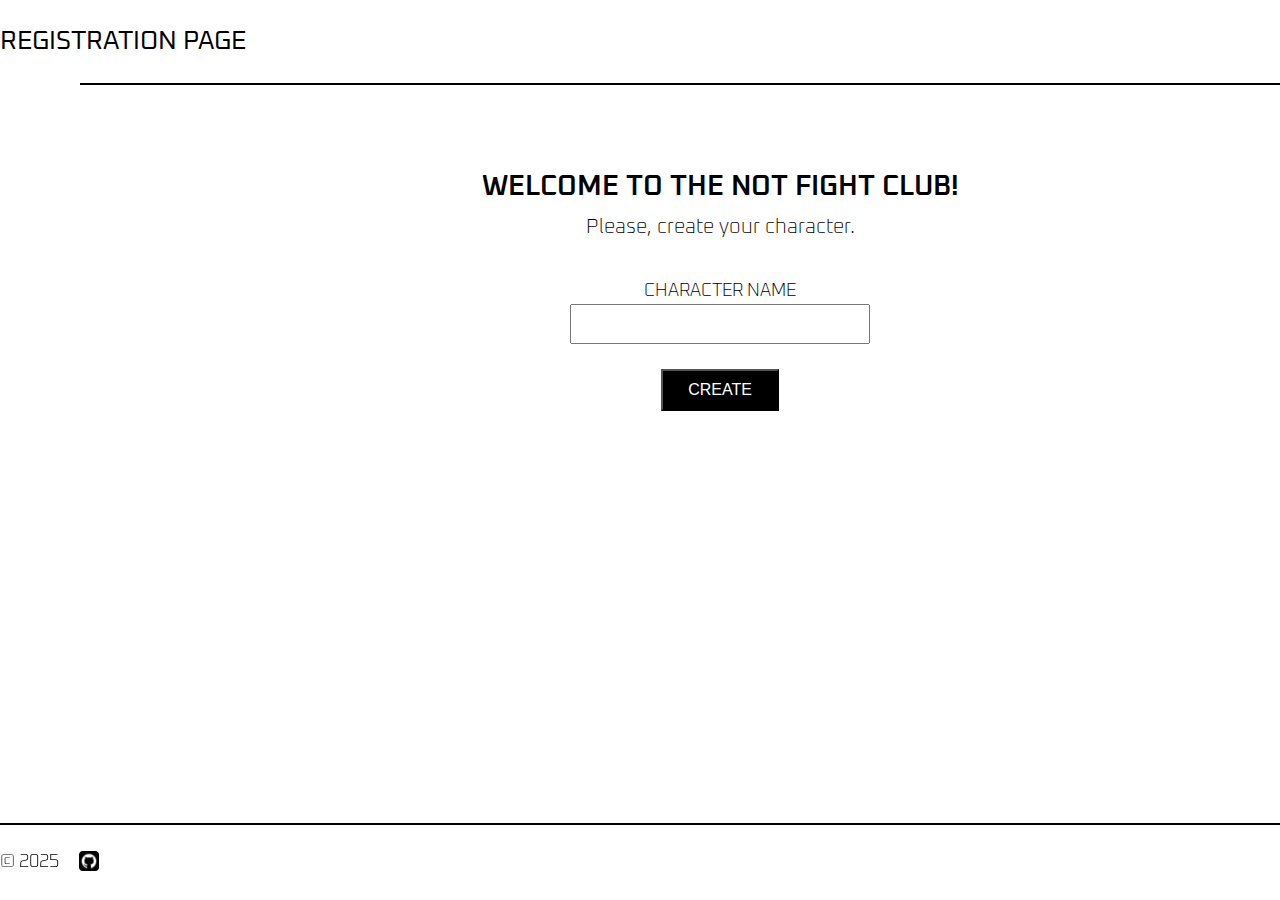
<file: index.html>
<!DOCTYPE html>
<html lang="en">
<head>
  <meta charset="UTF-8">
  <meta name="viewport" content="width=device-width, initial-scale=1.0">
  <title>Not A Fight Club</title>
  <link rel="stylesheet" href="css/style.css">
  <link rel="preconnect" href="https://fonts.googleapis.com">
  <link rel="preconnect" href="https://fonts.gstatic.com" crossorigin>
  <link href="https://fonts.googleapis.com/css2?family=Oxanium:wght@200..800&display=swap" rel="stylesheet">
</head>
<body>
  <header class="header container">
    <div class="header__content">
      <h2>Registration page</h2>
      <nav>
        <ul class="nav__list">
          <li><a href="/home-page.html" class="nav__item nav__home" title="Home page"></a></li>
          <li><a href="/character-page.html" class="nav__item nav__character" title="Character page"></a></li>
          <li><a href="/settings-page.html" class="nav__item nav__settings" title="Settings page"></a></li>
        </ul>
      </nav>
    </div>
    <div class="line"></div>
  </header>

  <main class="main container">
    <div class="main__content create__char__page">
      <h1>Welcome to the Not Fight Club!</h1>
      <p class="create__char__text">Please, create your character.</p>
      <form action="/home-page.html" class="char__name__form">
        <fieldset class="char__name__fieldset">
          <label for="character__name">Character name</label>
          <input type="text" id="character__name" name="Character name"
            required
            minlength="3"
            maxlength="15"
            pattern="^[a-zA-Zа-яА-ЯЁё ]{3,15}$"
            title="Use 3 to 15 letters (Latin or Cyrillic) and spaces only">
        </fieldset>
        <button type="submit" aria-label="Create character" class="create__char__btn">Create</button>
      </form>
    </div>
  </main>

  <footer class="footer container">
    <div class="line"></div>
    <div class="footer__content">
      <div class="year__social__links">
        <span>&copy; 2025</span>
        <a href="https://github.com/dukhd" class="github-link" title="GitHub link"></a>
      </div>
      <a href="https://rs.school/courses/javascript-ru" class="rs-school-logo" title="RS School link"></a> 
    </div>
    
  </footer>
</body>
</html>
</file>
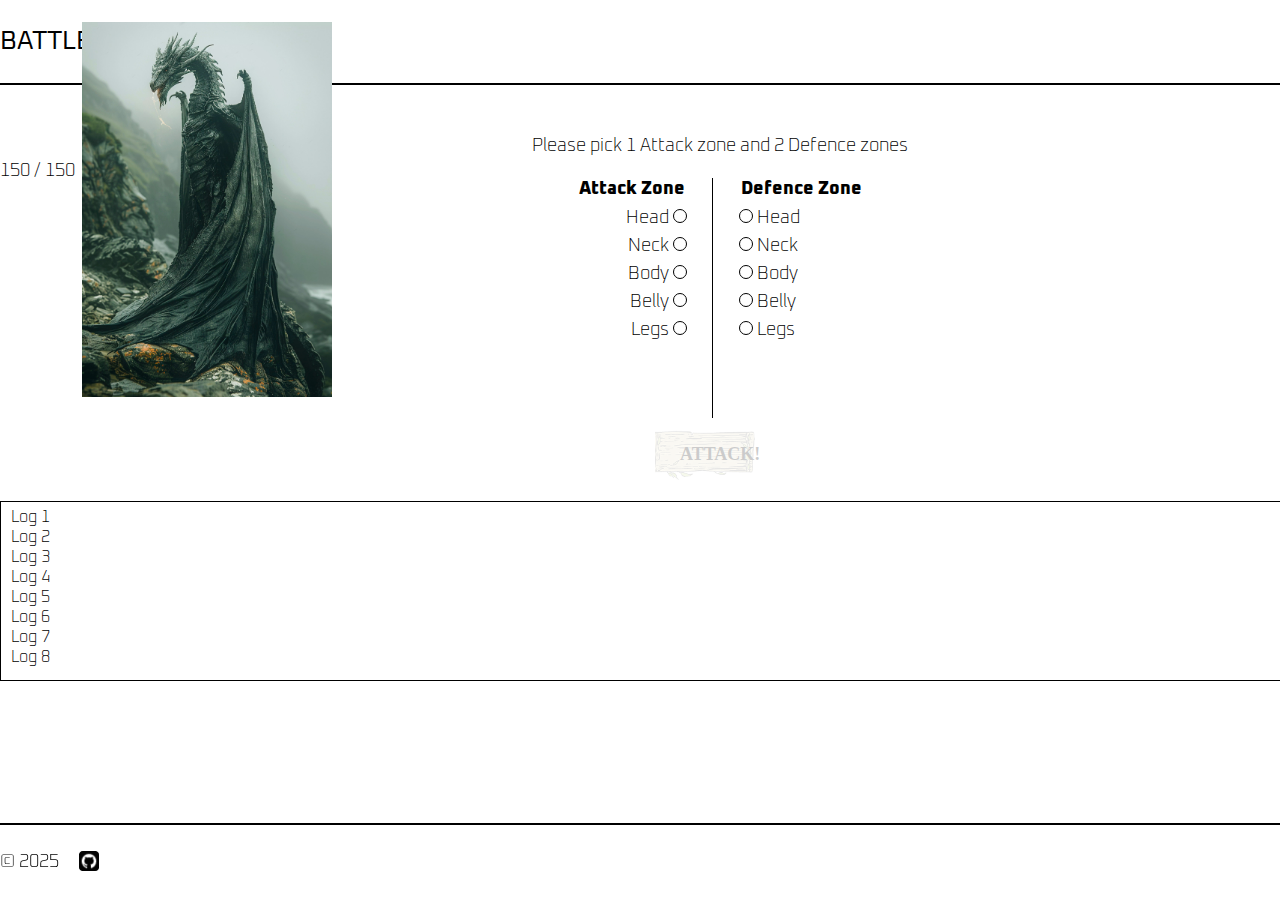
<file: battle-page.html>
<!DOCTYPE html>
<html lang="en">
<head>
  <meta charset="UTF-8">
  <meta name="viewport" content="width=device-width, initial-scale=1.0">
  <title>Not A Fight Club</title>
  <link rel="stylesheet" href="css/style.css">
  <link rel="stylesheet" href="css/battle-page.css">
  <link rel="preconnect" href="https://fonts.googleapis.com">
  <link rel="preconnect" href="https://fonts.gstatic.com" crossorigin>
  <link href="https://fonts.googleapis.com/css2?family=Oxanium:wght@200..800&display=swap" rel="stylesheet">
</head>
<body>
  <header class="header container">
    <div class="header__content">
      <h2>Battle page</h2>
      <nav>
        <ul class="nav__list">
          <li><a href="/battle-page.html" class="nav__item nav__battle" title="Battle page"></a></li>
          <li><a href="/home-page.html" class="nav__item nav__home" title="Home page"></a></li>
          <li><a href="/character-page.html" class="nav__item nav__character" title="Character page"></a></li>
          <li><a href="/settings-page.html" class="nav__item nav__settings" title="Settings page"></a></li>
        </ul>
      </nav>
    </div>
  </header>
  <div class="line header__line"></div>
  <main class="main container">
    <div class="main__content battle__page">

      <div class="battle__wrapper">
        <div class="character__side">
          <img src="assets/jpg/characters/1.jpg" 
          id="choosen__char__img" 
          alt="Character 1" 
          width="250" 
          height="375">
          <div class="character__life life__line">
            <span>150 / 150</span>
          </div>
        </div>
        <div class="battle__side">
          <p>Please pick 1 Attack zone and 2 Defence zones</p>
          <form action="" class="battle__actions__form">
            <div class="battle__actions__wrapper">
              <div class="attack__zones">
                <fieldset class="attack__fieldset">
                  <legend>Attack Zone</legend>
                  <div class="attack__wrapper">
                    <label for="attack__head">Head</label>
                    <input type="radio" name="attack" id="attack__head" value="1">
                  </div>
                  <div class="attack__wrapper">
                    <label for="attack__neck">Neck</label>
                    <input type="radio" name="attack" id="attack__neck" value="2">
                  </div>
                  <div class="attack__wrapper">
                    <label for="attack__body">Body</label>
                    <input type="radio" name="attack" id="attack__body" value="3">
                  </div>
                  <div class="attack__wrapper">
                    <label for="attack__belly">Belly</label>
                    <input type="radio" name="attack" id="attack__belly" value="4">
                  </div>
                  <div class="attack__wrapper">
                    <label for="attack__legs">Legs</label>
                    <input type="radio" name="attack" id="attack__legs" value="5">
                  </div>
                </fieldset>
              </div>
              <div class="battle__line"></div>
              <div class="defence__zones">
                <fieldset class="defence__fieldset">
                  <legend>Defence Zone</legend>
                  <div class="defence__wrapper">
                    <input type="radio" name="defence" id="defence__head" value="1">
                    <label for="defence__head">Head</label>
                  </div>
                  <div class="defence__wrapper">
                    <input type="radio" name="defence" id="defence__neck" value="2">
                    <label for="defence__neck">Neck</label>
                  </div>
                  <div class="defence__wrapper">
                    <input type="radio" name="defence" id="defence__body" value="3">
                    <label for="defence__body">Body</label>
                  </div>
                  <div class="defence__wrapper">
                    <input type="radio" name="defence" id="defence__belly" value="4">
                    <label for="defence__belly">Belly</label>
                  </div>
                  <div class="defence__wrapper">
                    <input type="radio" name="defence" id="defence__legs" value="5">
                    <label for="defence__legs">Legs</label>
                  </div>
                </fieldset>
              </div>
            </div>
            <button class="attack__btn">Attack!</button>
          </form>
        </div>
        <div class="enemy__side">
          <img src="assets/jpg/enemies/4.jpg" 
          id="random__enemy__img" 
          alt="Enemy 1" 
          width="250" 
          height="375">
          <div class="enemy__life life__line">
            <span>150 / 150</span>
          </div>
        </div>
      </div>

      <div class="logs__wrapper">
        <p>Log 1</p>
        <p>Log 2</p>
        <p>Log 3</p>
        <p>Log 4</p>
        <p>Log 5</p>
        <p>Log 6</p>
        <p>Log 7</p>
        <p>Log 8</p>
      </div>

    </div>
  </main>

  <footer class="footer container">
    <div class="line"></div>
    <div class="footer__content">
      <div class="year__social__links">
        <span>&copy; 2025</span>
        <a href="https://github.com/dukhd" class="github-link" title="GitHub link"></a>
      </div>
      <a href="https://rs.school/courses/javascript-ru" class="rs-school-logo" title="RS School link"></a> 
    </div>
    
  </footer>
  <script src="js/battle-page.js"></script>
</body>
</html>
</file>
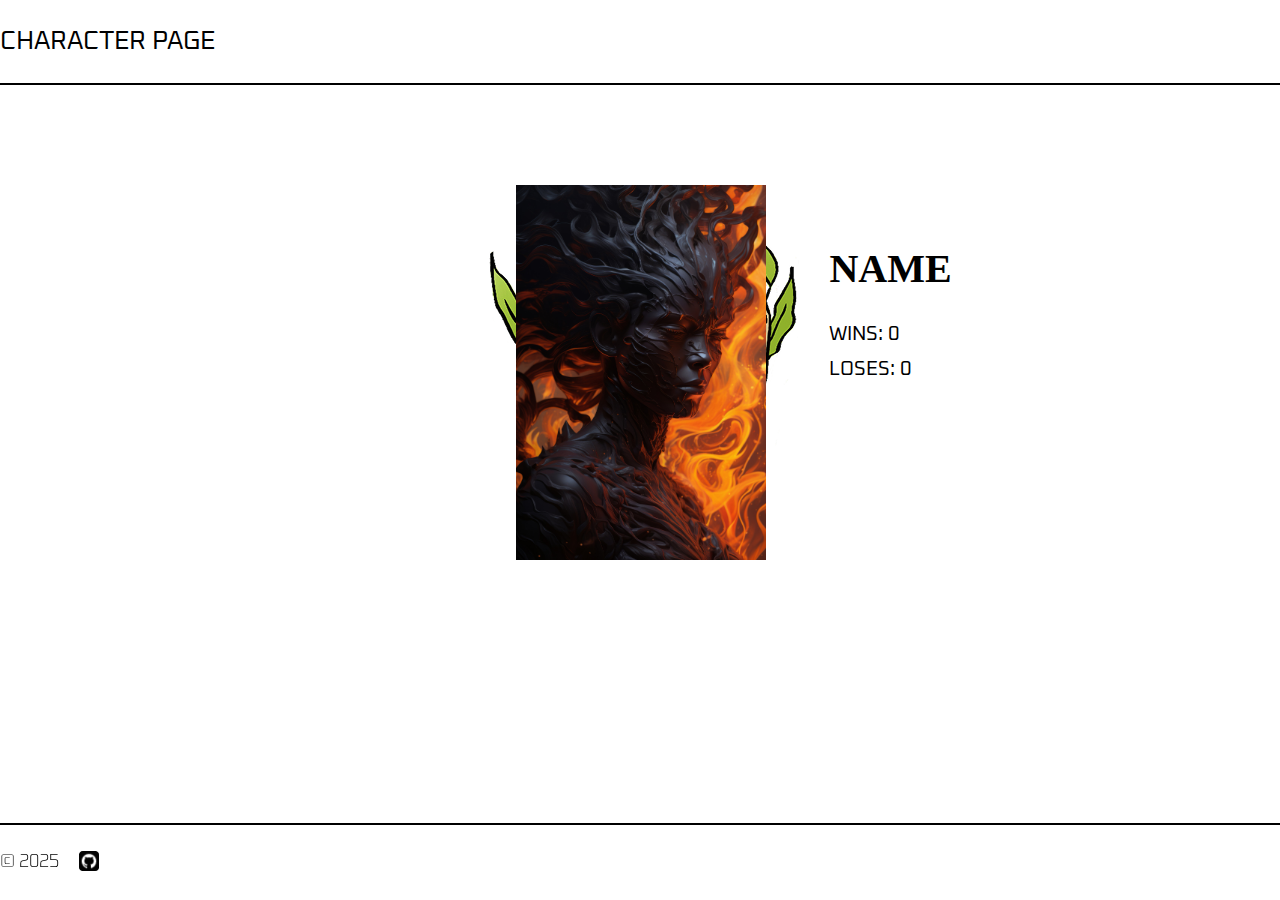
<file: character-page.html>
<!DOCTYPE html>
<html lang="en">
<head>
  <meta charset="UTF-8">
  <meta name="viewport" content="width=device-width, initial-scale=1.0">
  <title>Not A Fight Club</title>
  <link rel="stylesheet" href="css/style.css">
  <link rel="stylesheet" href="css/character-page.css">
  <link rel="preconnect" href="https://fonts.googleapis.com">
  <link rel="preconnect" href="https://fonts.gstatic.com" crossorigin>
  <link href="https://fonts.googleapis.com/css2?family=Oxanium:wght@200..800&display=swap" rel="stylesheet">
</head>
<body>
  <header class="header container">
    <div class="header__content">
      <h2>Character page</h2>
      <nav>
        <ul class="nav__list">
          <li><a href="battle-page.html" class="nav__item nav__battle" title="Battle page"></a></li>
          <li><a href="home-page.html" class="nav__item nav__home" title="Home page"></a></li>
          <li><a href="character-page.html" class="nav__item nav__character" title="Character page"></a></li>
          <li><a href="settings-page.html" class="nav__item nav__settings" title="Settings page"></a></li>
        </ul>
      </nav>
    </div>
  </header>
  <div class="line header__line"></div>
  <main class="main container">
    <div class="main__content char__page">
      <div class="char__image__wrapper">
        <!-- <div class="char__image">
          <img src="assets/jpg/characters/1.jpg" 
          id="choosen__char__img" 
          alt="Caracter 1" 
          width="250" 
          height="375">
        </div> -->
        <button type="submit" aria-label="Change character image" class="change__char__img__btn">
          <img src="assets/jpg/characters/1.jpg" 
          id="choosen__char__img" 
          alt="Caracter 1" 
          width="250" 
          height="375">
          <div class="char__img__overlay">
            <img src="assets/svg/pen.svg" alt="Change Icon" width="30" height="30">
          </div> 
        </button>
      </div>

      <div class="char__info">
        <output for="character__name" class="char__name__output" id="character__name__output">
          name
        </output>
        <div class="wins__count" id="wins">Wins: 0</div>
        <div class="loses__count" id="loses">Loses: 0</div>
        <output></output>
      </div>
      <div class="overlay" id="overlay"></div>
      <div class="char__image__changing__window">
          <button type="submit" aria-label="Close button" class="char__img__close__btn"></button>
          <div class="char__img__container">
            <form class="char__img__form">
              <div class="char__img__form__wrapper">
                <label class="char__img__type__wrapper">
                  <input type="radio" checked="checked" name="Character" id="Character__1" value="1">
                  <img src="assets/jpg/characters/1.jpg" alt="Character 1" width="147" height="220">
                </label>
                <label class="char__img__type__wrapper">
                  <input type="radio" name="Character" id="Character__2" value="2">
                  <img src="assets/jpg/characters/2.jpg" alt="Character 2" width="147" height="220">
                </label>
                <label class="char__img__type__wrapper">
                  <input type="radio" name="Character" id="Character__3" value="3">
                  <img src="assets/jpg/characters/3.jpg" alt="Character 3" width="147" height="220">
                </label>
                <label class="char__img__type__wrapper">
                  <input type="radio" name="Character" id="Character__4" value="4">
                  <img src="assets/jpg/characters/4.jpg" alt="Character 4" width="147" height="220">
                </label>
              </div>
              <button type="submit" aria-label="Select character" class="select__char">Select</button>
            </form>
          </div>
      </div>
    </div>

  </main>

  <footer class="footer container">
    <div class="line"></div>
    <div class="footer__content">
      <div class="year__social__links">
        <span>&copy; 2025</span>
        <a href="https://github.com/dukhd" class="github-link" title="GitHub link"></a>
      </div>
      <a href="https://rs.school/courses/javascript-ru" class="rs-school-logo" title="RS School link"></a> 
    </div>
    
  </footer>
  <script src="js/character-page.js"></script>
</body>
</html>
</file>
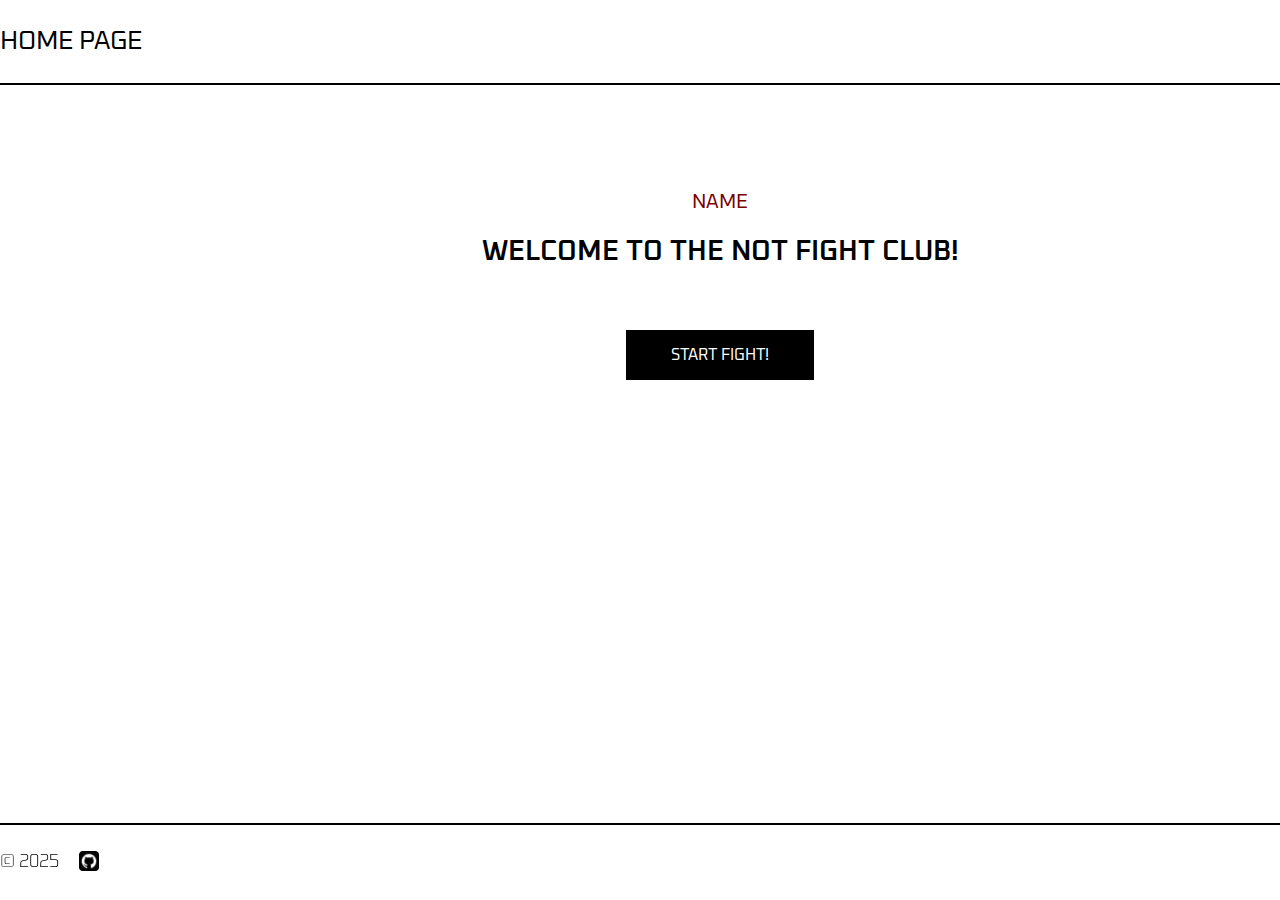
<file: home-page.html>
<!DOCTYPE html>
<html lang="en">
<head>
  <meta charset="UTF-8">
  <meta name="viewport" content="width=device-width, initial-scale=1.0">
  <title>Not A Fight Club</title>
  <link rel="stylesheet" href="css/style.css">
  <link rel="stylesheet" href="css/home-page.css">
  <link rel="preconnect" href="https://fonts.googleapis.com">
  <link rel="preconnect" href="https://fonts.gstatic.com" crossorigin>
  <link href="https://fonts.googleapis.com/css2?family=Oxanium:wght@200..800&display=swap" rel="stylesheet">
</head>
<body>
  <header class="header container">
    <div class="header__content">
      <h2>Home page</h2>
      <nav>
        <ul class="nav__list">
          <li><a href="battle-page.html" class="nav__item nav__battle" title="Battle page"></a></li>
          <li><a href="home-page.html" class="nav__item nav__home" title="Home page"></a></li>
          <li><a href="character-page.html" class="nav__item nav__character" title="Character page"></a></li>
          <li><a href="settings-page.html" class="nav__item nav__settings" title="Settings page"></a></li>
        </ul>
      </nav>
    </div>
  </header>
  <div class="line header__line"></div>
  <main class="main container">
    <div class="main__content home__page">
      <output for="character__name" class="char__name__output" id="character__name__output">
        name
      </output>
      <h2>Welcome to the Not Fight Club!</h2>
      <div class="start__fight__btn__wrapper">
        <a href="battle-page.html" class="start__fight__btn">Start fight!</a>
        <div class="blood"></div>
      </div>
    </div>
  </main>

  <footer class="footer container">
    <div class="line"></div>
    <div class="footer__content">
      <div class="year__social__links">
        <span>&copy; 2025</span>
        <a href="https://github.com/dukhd" class="github-link" title="GitHub link"></a>
      </div>
      <a href="https://rs.school/courses/javascript-ru" class="rs-school-logo" title="RS School link"></a>
    </div>
  </footer>
  <script src="js/home-page.js"></script>
</body>
</html>
</file>
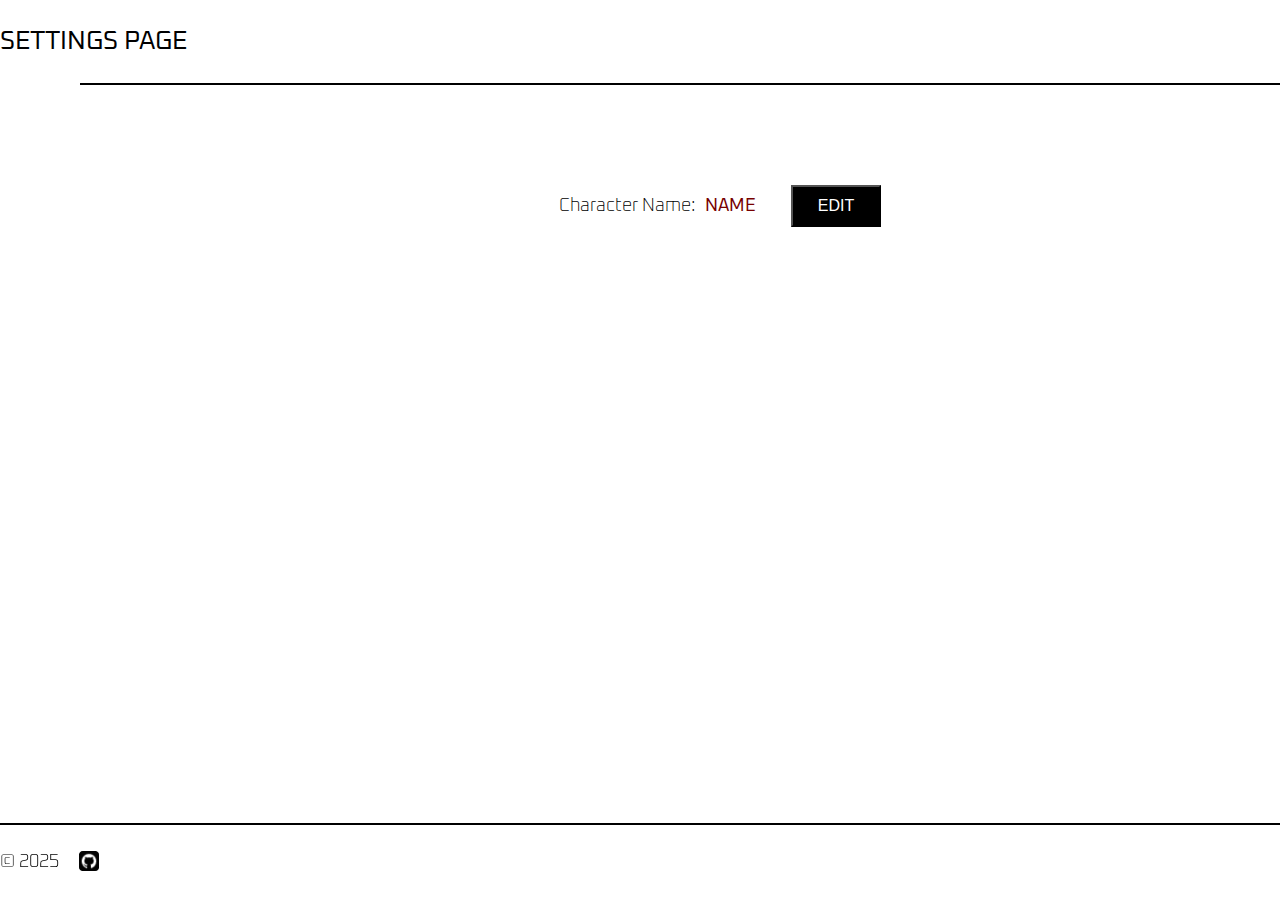
<file: settings-page.html>
<!DOCTYPE html>
<html lang="en">
<head>
  <meta charset="UTF-8">
  <meta name="viewport" content="width=device-width, initial-scale=1.0">
  <title>Not A Fight Club</title>
  <link rel="stylesheet" href="css/style.css">
  <link rel="stylesheet" href="css/settings-page.css">
  <link rel="preconnect" href="https://fonts.googleapis.com">
  <link rel="preconnect" href="https://fonts.gstatic.com" crossorigin>
  <link href="https://fonts.googleapis.com/css2?family=Oxanium:wght@200..800&display=swap" rel="stylesheet">
</head>
<body>
  <header class="header container">
    <div class="header__content">
      <h2>Settings page</h2>
      <nav>
        <ul class="nav__list">
          <li><a href="/home-page.html" class="nav__item nav__home" title="Home page"></a></li>
          <li><a href="/character-page.html" class="nav__item nav__character" title="Character page"></a></li>
          <li><a href="/settings-page.html" class="nav__item nav__settings" title="Settings page"></a></li>
        </ul>
      </nav>
    </div>
    <div class="line"></div>
  </header>

  <main class="main container">
    <div class="main__content settings__page">
      <form action="" class="char__name__settings">
        <fieldset class="char__name__fieldset__settings">
          <label for="character__name">Character Name:</label>
          <input type="text" id="character__name" class="hiden" name="Character name"
            required
            minlength="3"
            maxlength="15"
            pattern="^[a-zA-Zа-яА-ЯЁё ]{3,15}$"
            title="Use 3 to 15 letters (Latin or Cyrillic) and spaces only">
        </fieldset>
        <output id="character__name__output">name</output>
        <button type="submit" aria-label="Edit character name" class="edit__char__btn">Edit</button>
      </form>
    </div>
  </main>

  <footer class="footer container">
    <div class="line"></div>
    <div class="footer__content">
      <div class="year__social__links">
        <span>&copy; 2025</span>
        <a href="https://github.com/dukhd" class="github-link" title="GitHub link"></a>
      </div>
      <a href="https://rs.school/courses/javascript-ru" class="rs-school-logo" title="RS School link"></a> 
    </div>
    
  </footer>
</body>
</html>
</file>
<file: css/style.css>
/* general styles + register page styles */

/* 
  font-family: "Oxanium", sans-serif;
  font-weight: 200;

  font-family: "Oxanium", sans-serif;
  font-weight: 400;

  font-family: "Oxanium", sans-serif;
  font-weight: 600;

 */
html {
  scroll-behavior: smooth;
}

* {
  box-sizing: border-box;
  /* outline: 1px solid rgba(255, 0, 0, 0.2); */
}

body {
  margin: 0;
  padding: 0;
  font-family: "Oxanium", sans-serif;
  font-weight: 200;
  font-size: 18px;
  color: var(--color-dark);
}

:root {
  --color-white: #ffffff;
  --color-dark: #000000;
  --color-dark-red: #770000;
}

.container {
  width: 1440px;
  margin: 0 auto;
}
h2 {
  font-weight: 400;
  font-size: 26px;
  text-transform: uppercase;
  margin: 0;
}
.line {
  height: 2px;
  width: 100%;
  width: 100vw;
  margin-left: calc(-50vw + 50%);
  background-color: var(--color-dark);
}
button {
  font-weight: 400;
  font-size: 16px;
  text-transform: uppercase;
  padding: 10px 25px;
  background-color: var(--color-dark);
  color: var(--color-white);
  transition: 0.6s;
}
button:hover {
  background-color: var(--color-dark-red);
}

/* header start ------------------------------------------- */
.header__content {
  display: flex;
  justify-content: space-between;
  align-items: center;
  padding: 25px 0;
}

.nav__list {
  list-style: none;
  display: flex;
  gap: 25px;
  margin: 0;
  padding: 0;
  padding-inline-start: 0;
}

.nav__home {
  display: inline-block;
  width: 23px;
  height: 20px;
  background-image: url(../assets/svg/home.svg);
  background-size: contain;
  background-repeat: no-repeat;
  background-position: center;
}

.nav__character {
  display: inline-block;
  width: 20px;
  height: 20px;
  background-image: url(../assets/svg/character.svg);
  background-size: contain;
  background-repeat: no-repeat;
  background-position: center;
}

.nav__settings {
  display: inline-block;
  width: 20px;
  height: 20px;
  background-image: url(../assets/svg/settings.svg);
  background-size: contain;
  background-repeat: no-repeat;
  background-position: center;
}
/* header end ------------------------------------------- */

/* main start ------------------------------------------- */
.main__content {
  padding: 25px 0;
}
.create__char__page {
  display: flex;
  flex-direction: column;
  align-items: center;
}
h1 {
  font-weight: 600;
  font-size: 28px;
  text-transform: uppercase;
  margin: 0;
  padding-top: 60px;
  padding-bottom: 10px;
}
.create__char__text {
  font-weight: 200;
  font-size: 20px;
  margin: 0;
  padding: 0 0 40px 0;
}
.char__name__form {
  display: flex;
  flex-direction: column;
  align-items: center;
  gap: 25px;
}
.char__name__fieldset {
  border: none;
  padding: 0;
  margin: 0;
  display: flex;
  flex-direction: column;
  align-items: center;
  gap: 1px;
  text-transform: uppercase;
}

.char__name__fieldset input {
  height: 40px;
  width: 300px;
  font-size: 16px;
  font-family: "Oxanium", sans-serif;
  font-weight: 400;
  color: var(--color-dark-red);
  text-align: center;
  text-transform: uppercase;
}

/* main end ------------------------------------------- */

/* footer start ------------------------------------------- */
.footer {
  position: fixed;
  bottom: 0px;
  width: 100%;
}
.footer__content {
  width: 1440px;
  margin: 0 auto;
  display: flex;
  justify-content: space-between;
  align-items: center;
  padding: 20px 0;
}
.year__social__links {
  display: flex;
  align-items: flex-start;
  gap: 20px;
}
.github-link {
  display: inline-block;
  height: 20px;
  width: 20px;
  background-image: url(../assets/png/social-media/github.png);
  background-size: contain;
  background-repeat: no-repeat;
  background-position: center;
}

.rs-school-logo {
  height: 35px;
  width: 95px;
  background-image: url(../assets/svg/rs-school-logo.svg);
  background-size: contain;
  background-repeat: no-repeat;
  background-position: center;
}
</file>
<file: css/battle-page.css>
body {
  background-image: none;
}

input[type="checkbox"],
input[type="radio"] {
  position: relative;
  appearance: none;
  width: 14px;
  height: 14px;
  border-radius: 50%;
  border: 1px solid #000;
  margin: 0;
}

input[type="checkbox"]:checked::after,
input[type="radio"]:checked::after {
  content: "";
  position: absolute;
  top: 50%;
  left: 50%;
  width: 5px;
  height: 5px;
  border-radius: 50%;
  background: #770000;
  border: 1px solid #770000; 
  transform: translate(-50%, -50%);
  margin: 0;
}

.battle__page {
  display: flex;
  flex-direction: column;
  gap: 10px;
  padding-top: 25px;
}

.battle__wrapper {
  display: flex;
  justify-content: space-between;
}

.character__side,
.enemy__side {
  padding-top: 50px;
}
.char__img__wrapper {
  position: relative;
  width: 350px;
  height: 307px;
  display: flex;
  justify-content: center;
}
.char__img__wrapper output {
  padding-top: 0;
  position: absolute;
  z-index: 1;
  bottom: 21px;
  left: 135px;
}
.char__img__frame {
  position: absolute;
  z-index: 0;
}
#choosen__char__img {
  position: absolute;
  z-index: 1;
  top: 22px;
  left: 82px;
}
.char__health__wrapper {
  position: absolute;
  z-index: 2;
  right: 0;
  top: 0;
}
.char__health__img {
  position: absolute;
  z-index: 2;
  right: 0;
  top: 0;
}
.char__health__wrapper span{
  position: absolute;
  z-index: 3;
  right: 12px;
  top: 40px;
  font-size: 20px;
  font-weight: 800;
}

.enemy__img__wrapper {
  position: relative;
  width: 350px;
  height: 307px;
}
.enemy__name {
  padding-top: 0;
  position: absolute;
  z-index: 1;
  bottom: 21px;
  left: 150px;
  text-transform: uppercase;
  font-family: "Life Savers", serif;
  font-size: 24px;
  font-weight: 800;
}
.enemy__img__frame {
  position: absolute;
  z-index: 0;
}
#random__enemy__img {
  position: absolute;
  z-index: 1;
  top: 22px;
  left: 82px;
}
.enemy__health__wrapper {
  position: absolute;
  z-index: 2;
  left: 20px;
  top: 0;
}
.enemy__health__img {
  position: absolute;
  z-index: 2;
  left: 20px;
  top: 0;
}
.enemy__health__wrapper span{
  position: absolute;
  z-index: 3;
  left: 34px;
  top: 40px;
  font-size: 20px;
  font-weight: 800;
}



.battle__side {
  display: flex;
  flex-direction: column;
  gap: 20px;
}

.battle__side p {
  margin: 0;
  padding: 25px 0 0;
}
.battle__actions__form {
  display: flex;
  flex-direction: column;
  align-items: center;
  gap: 10px;
}
.battle__actions__wrapper {
  display: flex;
  justify-content: center;
  gap: 10px;
}
.battle__line {
  width: 1px;
  height: 240px;
  background-color: var(--color-dark);
}
.battle__actions__wrapper fieldset {
  border: none;
}
.attack__fieldset {
  display: flex;
  flex-direction: column;
  align-items: flex-end;
  gap: 5px;
}
.defence__fieldset {
  display: flex;
  flex-direction: column;
  align-items: flex-start;
  gap: 5px;
}
legend {
  font-weight: 800;
}

.attack__btn {
  font-family: "Life Savers", serif;
  font-weight: 800;
  font-size: 18px;
  text-transform: uppercase;
  text-decoration: none;
  margin: 0;
  width: 100px;
  height: 53px;
  background-image: url(../assets/png/btn.png);
  opacity: 60%;
  background-position: center;
  background-repeat: no-repeat;
  background-size: cover;
  border: none;
  color: var(--color-dark);
  transition: 0.6s;
  background-color: transparent;
  cursor: pointer;
  margin-left: -30px;
}
.attack__btn:hover {
  opacity: 100%;
}
.attack__btn:disabled {
  background-color: none;
  opacity: 20%;
  cursor: none;
}
.logs__wrapper {
  margin-top: 10px;
  border: 1px solid var(--color-dark);
  background-color: var(--color-log-box);
  max-height: 200px;
  height: 20vh;
  overflow-y: scroll;
  padding: 5px 10px;
  font-size: 20px;
}
.logs__wrapper::-webkit-scrollbar {
  width: 15px;
}

.logs__wrapper::-webkit-scrollbar-thumb {
  background-color: var(--color-dark);
  border-radius: 0px;
}
.logs__wrapper::-webkit-scrollbar-thumb:hover {
  background-color: var(--color-red);
  border-radius: 0px;
}
.logs__wrapper p {
  margin: 0;
  padding: 0;
  font-size: 16px;
}

.fight__result__window {
  position: relative;
  position: fixed;
  top: 50%;
  left: 50%;
  opacity: 0;
  width: 800px;
  height: 400px;
  z-index: 1001;
  flex-shrink: 0;
  border: 1px solid #000;
  background: var(--color-light-background);
  box-shadow: 5px 5px 10px 10px rgba(0, 0, 0, 0.40);
  transform: translate(-200%, -50%); 
}
.fight__result__window.active {
  transform: translate(-50%, -50%) scale(1);
  opacity: 1;
}
.fight__wrapper {
  display: flex;
  flex-direction: column;
  justify-content: center;
  align-items: center;
}
.fight__wrapper p {
  padding-top: 130px;
  padding-bottom: 50px;
  margin: 0;
  font-size: 40px;
  font-weight: 800;
  display: none;
}
.fight__wrapper p.active{
  display: block;
}
.close__btn {
  font-family: "Life Savers", serif;
  font-weight: 800;
  font-size: 20px;
  text-transform: uppercase;
  text-decoration: none;
  margin: 0;
  width: 142px;
  height: 76px;
  background-image: url(../assets/png/btn.png);
  opacity: 60%;
  background-position: center;
  background-repeat: no-repeat;
  background-size: cover;
  border: none;
  color: var(--color-dark);
  transition: 0.6s;
  background-color: transparent;
  cursor: pointer;
}
.close__btn:hover {
  opacity: 100%;
}

.overlay {
  position: fixed;
  top: 0; 
  left: 0;
  width: 100vw; 
  height: 100vh;
  background: var(--color-overlay);
  opacity: 0;
  pointer-events: none;
  transition: opacity 0.3s ease;
  z-index: 1000;
}
.overlay.active {
  opacity: 1;
  pointer-events: auto;
}
</file>
<file: css/character-page.css>
.char__page {
  display: flex;
  justify-content: center;
  gap: 30px;
  padding-top: 100px;
}
.char__image__wrapper {
  position: relative;
}
.char__info {
  padding-top: 60px;
}
.char__info output {
  text-transform: uppercase;
  font-family: "Life Savers", serif;
  font-size: 40px;
  font-weight: 800;
  color: var(--color-dark);
}

.wins__count {
  font-size: 20px;
  text-transform: uppercase;
  padding-top: 30px;
  color: var(--color-green);
  font-weight: 400;
}

.loses__count {
  font-size: 20px;
  padding-top: 10px;
  text-transform: uppercase;
  color: var(--color-red);
  font-weight: 400;
}

.change__char__img__btn {
  border: none;
  padding: 0;
  padding-block: 0;
  padding-inline: 0;
  object-position: center;
  width: 300px;
  height: 300px;
  cursor: pointer;
  position: relative;
  background-color: transparent;
  background-image: url(../assets/png/character-frame.png);
  background-position: center;
  background-repeat: no-repeat;
  background-size: cover;
  width: 311px;
  height: 359px;
}
img#choosen__char__img {
  position: absolute;
  top: 0;
  left: 28px;
}
.char__img__overlay {
  position: absolute;
  top: 0;
  left: 0;
  width: 300px;
  height: 300px;
  background: var(--color-overlay);
  opacity: 0;
  pointer-events: none;
  transition: opacity 0.3s ease;
  z-index: 1000;
  display: flex;
  align-items: center;
  justify-content: center;
}


.change__char__img__btn:hover .char__img__overlay {
  opacity: 1;
}

.char__image__changing__window {
  position: relative;
  position: fixed;
  top: 50%;
  left: 50%;
  opacity: 0;
  width: 800px;
  height: 400px;
  z-index: 1001;
  flex-shrink: 0;
  border: 1px solid #000;
  background: var(--color-light-background);
  box-shadow: 5px 5px 10px 10px rgba(0, 0, 0, 0.40);
  transform: translate(-200%, -50%); 
}
.char__image__changing__window.active {
  transform: translate(-50%, -50%) scale(1);
  opacity: 1;
}
button.char__img__close__btn {
  position: absolute;
  width: 27px;
  height: 27px;
  background: transparent;
  border: 0;
  cursor: pointer;
  padding: 0;
  top: 29px;
  right: 29px;
}
button.char__img__close__btn::before,
button.char__img__close__btn::after {
  content: "";
  position: absolute;
  width: 35px;
  height: 1px;
  background: #030303;
  transform-origin: center;
  transition: transform 0.6s ease;
}

button.char__img__close__btn:hover::before,
button.char__img__close__btn:hover::after {
  background: var(--color-green);
  height: 3px;
}
button.char__img__close__btn:hover {
  box-shadow: none;
}
button.char__img__close__btn::before {
  transform: translate(-50%, -50%) rotate(45deg);
}
button.char__img__close__btn::after {
  transform: translate(-50%, -50%) rotate(-45deg);
}
.overlay {
  position: fixed;
  top: 0; 
  left: 0;
  width: 100vw; 
  height: 100vh;
  background: var(--color-overlay);
  opacity: 0;
  pointer-events: none;
  transition: opacity 0.3s ease;
  z-index: 1000;
}
.overlay.active {
  opacity: 1;
  pointer-events: auto;
}
.char__img__form {
  display: flex;
  flex-direction: column;
  align-items: center;
  gap: 10px;
}

.select__char {
  font-family: "Life Savers", serif;
  font-weight: 800;
  font-size: 24px;
  text-transform: uppercase;
  text-decoration: none;
  margin: 0;
  width: 147px;
  height: 78px;
  background-image: url(../assets/png/btn.png);
  opacity: 60%;
  background-position: center;
  background-repeat: no-repeat;
  background-size: cover;
  border: none;
  color: var(--color-dark);
  transition: 0.6s;
  background-color: transparent;
  cursor: pointer;
}
.select__char:hover {
  opacity: 100%;
}
.char__img__form__wrapper {
  display: flex;
  justify-content: center;
  gap: 20px;
  padding-top: 100px;
}
.char__img__type__wrapper {
  cursor: pointer;
}
.char__img__form__wrapper input[type="radio"]:checked + img {
  background-image: url(../assets/png/character-frame.png);
  background-position: center;
  background-repeat: no-repeat;
  background-size: cover;
  width: 147px;
  height: 170px;
}
.char__img__form__wrapper input[type="radio"] {
  position: absolute;
  opacity: 0;
  pointer-events: none;
}
</file>
<file: css/home-page.css>
.home__page {
  display: flex;
  flex-direction: column;
  align-items: center;
}


output {
  padding-top: 80px;
  text-transform: uppercase;
  font-family: "Oxanium", sans-serif;
  font-size: 20px;
  font-weight: 400;
  color: var(--color-dark-red);
}

.home__page h2 {
  font-weight: 600;
  font-size: 28px;
  text-transform: uppercase;
  margin: 0;
  padding: 20px 0 60px;
}

.start__fight__btn__wrapper {
  position: relative;
  width: 200px;
  height: 500px;
  display: flex;
  justify-content: center;
}

.start__fight__btn {
  position: absolute;
  font-weight: 400;
  font-size: 16px;
  text-transform: uppercase;
  padding: 15px 45px;
  background-color: var(--color-dark);
  color: var(--color-white);
  transition: 0.6s;
  text-decoration: none;
  z-index: 1;
}
.start__fight__btn:hover {
  background-color: var(--color-dark-red);
  box-shadow: 5px 5px 3px 0 rgba(0, 0, 0, 0.40);

}


.start__fight__btn:hover + .blood {
  position: absolute;
  right: 5px;
  top: 18px;
  z-index: 0;
  width: 31px;
  height: 45px;
  background-image: url(../assets/svg/blood.svg);
  background-size: contain;
  background-repeat: no-repeat;
  background-position: center;
  animation: bloodMooving 1.5s infinite linear;
}

@keyframes bloodMooving {
  0% {
    top: 18px;
  }
  100% {
    top: 480px;
  }
}
/* .main {
  background-image: url(../assets/svg/Group.svg);
  background-size: 200%;
  background-repeat: no-repeat;
  background-position: center;
} */

.footer {
  position: fixed;
  bottom: 0px;
  width: 100vw;

}
.footer > * {
  position: relative;
  z-index: 1;
}
.footer::before {
  content: "";
  position: absolute;
  inset: 0;
  background-image: url(../assets/svg/puddle-blood.svg);
  background-size: 200%;
  background-repeat: no-repeat;
  background-position: center;
  opacity: 0;
  transition: opacity 0.6s ease;
  z-index: 0;
}

.footer.active__fight__btn::before {
  opacity: 1;
}
</file>
<file: css/settings-page.css>
.settings__page {
  display: flex;
  justify-content: center;
  padding-top: 100px;
}
.char__name__settings {
  display: flex;
  align-items: center;
  gap: 10px;
}

.char__name__settings output {
  margin-right: 25px;
  text-transform: uppercase;
  font-family: "Oxanium", sans-serif;
  font-weight: 400;
  color: var(--color-dark-red);
}
.char__name__settings output.hiden {
  display: none;
}
.char__name__fieldset__settings {
  display: flex;
  align-items: center;
  gap: 15px;
  border: none;
  padding: 0;
  margin: 0;
}
.char__name__fieldset__settings input.hiden {
  display: none;
}
.char__name__fieldset__settings input {
  height: 30px;
  width: 200px;
  font-size: 16px;
  font-family: "Oxanium", sans-serif;
  font-weight: 400;
  color: var(--color-dark-red);
  text-align: center;
  text-transform: uppercase;
}
</file>
